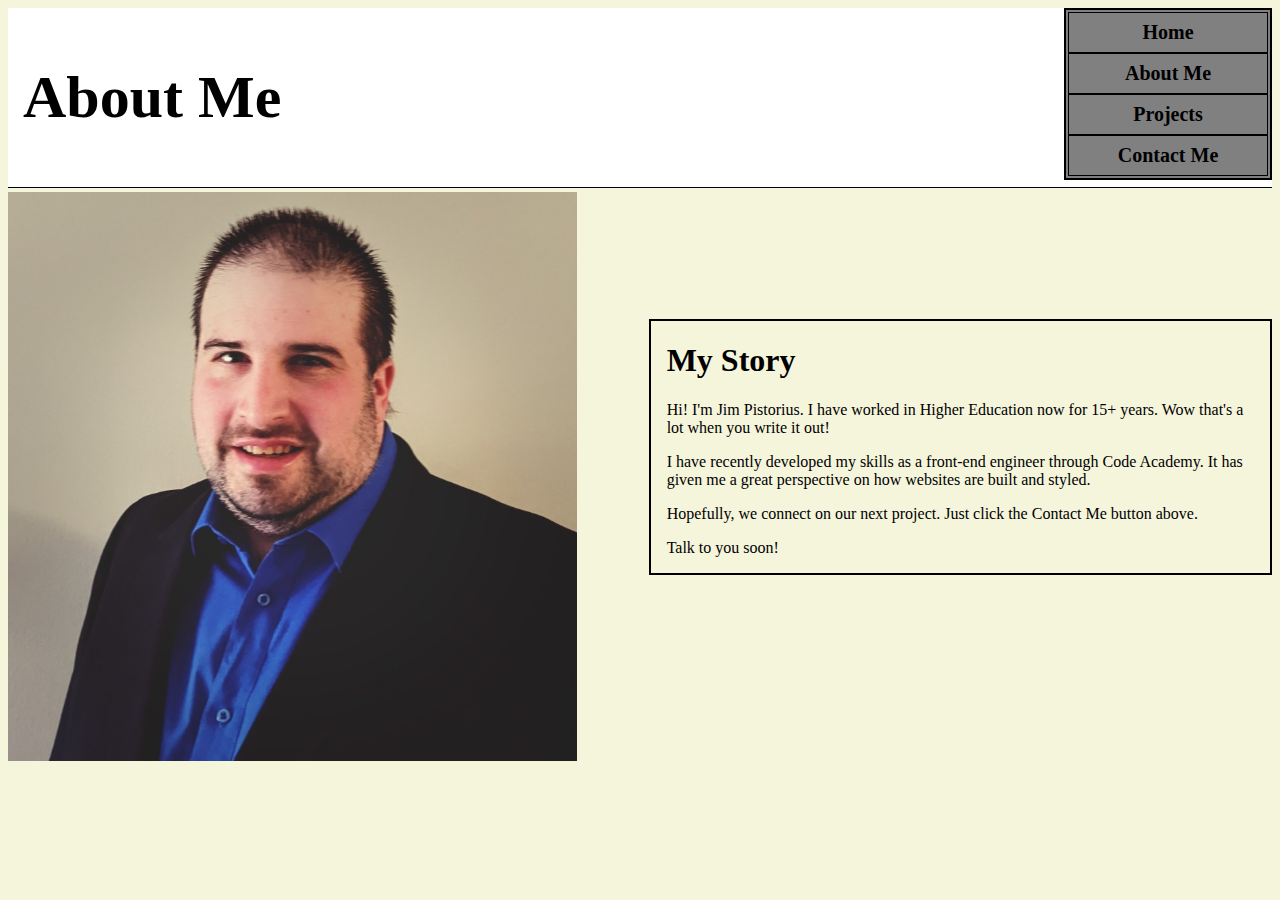
<file: aboutme.html>
<!DOCTYPE html>
<html lang="en">
<head>
    <meta charset="UTF-8">
    <meta name="viewport" content="width=device-width, initial-scale=1.0">
    <title>About Me</title>
    <link rel="stylesheet" href="./resources/about.css">
</head>
<body>
    <head>
        <div id="header">
            <div id="about_me">
                <h1>About Me</h1>
            </div>
                <nav>
                    <ul>
                        <li><a href="./index.html" >Home</a></li>
                        <li><a href="./aboutme.html">About Me</a></li>
                        <li><a href="./projects.html">Projects</a></li>
                        <li><a href="./contact.html">Contact Me</a></li>
                    </ul>
                </nav>
        </div>
    </head>
    <main>
        <div id="container">
            <div id="pic">
                <img src="./resources/images/profile.jpg" alt="picture of me">
            </div>
            <div id="story">
                <h1>My Story</h1>
                <p>Hi!  I'm Jim Pistorius. I have worked in Higher Education now for 15+ years. Wow that's a lot when you write it out!</p>
                <p>I have recently developed my skills as a front-end engineer through Code Academy. It has given me a great perspective on how websites are built and styled.</p>
                <p>Hopefully, we connect on our next project. Just click the Contact Me button above.</p>
                <p>Talk to you soon!</p>
            </div>
        </div>
    </main>
</body>
</html>
</file>
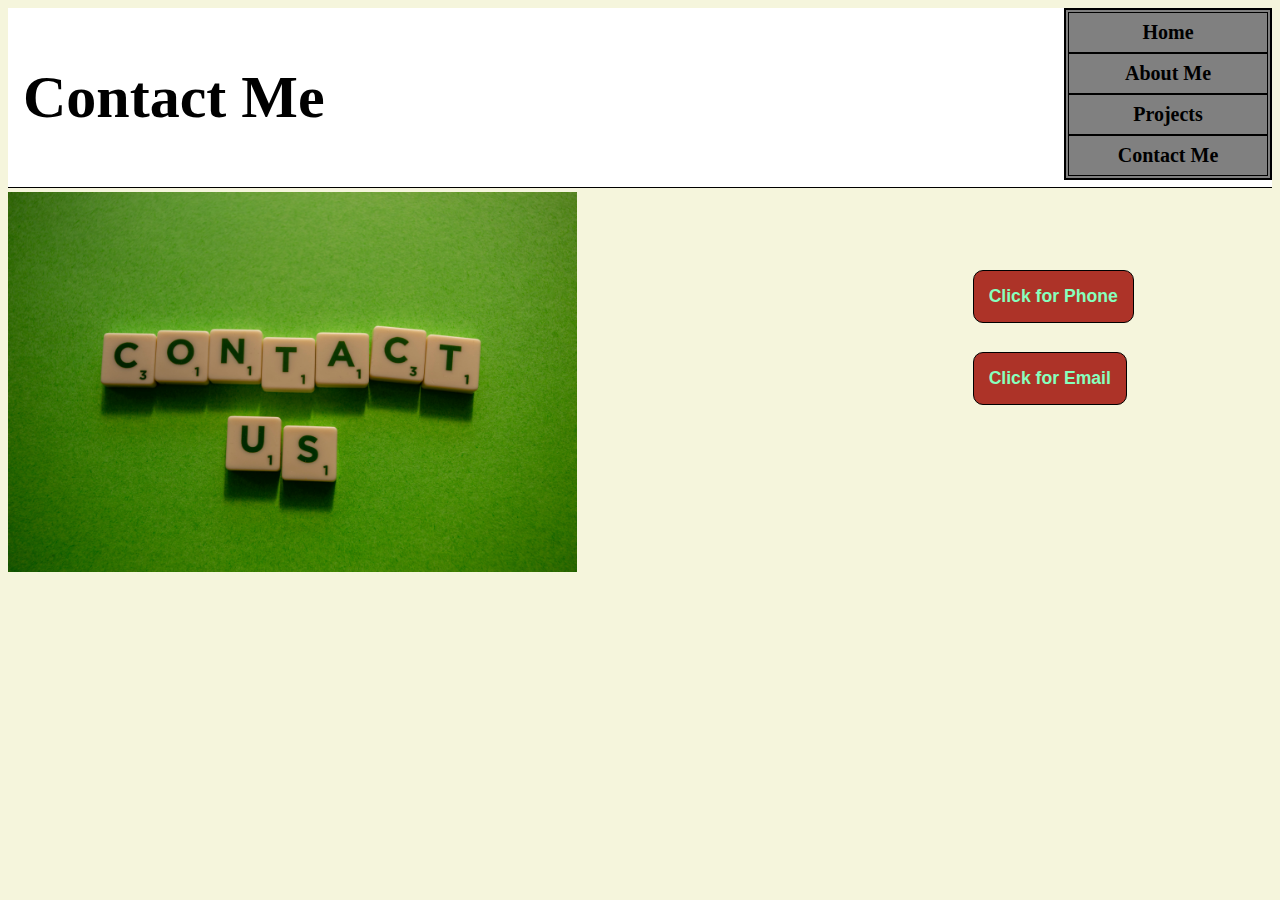
<file: contact.html>
<!DOCTYPE html>
<html lang="en">
<head>
    <meta charset="UTF-8">
    <meta name="viewport" content="width=device-width, initial-scale=1.0">
    <title>Contact Me</title>
    <link rel="stylesheet" href="./resources/contact.css">
</head>
<body>
    <head>
        <div id="header">
            <div id="contact">
                <h1>Contact Me</h1>
            </div>
                <nav>
                    <ul>
                        <li><a href="./index.html" >Home</a></li>
                        <li><a href="./aboutme.html">About Me</a></li>
                        <li><a href="./projects.html">Projects</a></li>
                        <li><a href="./contact.html">Contact Me</a></li>
                    </ul>
                </nav>
        </div>
    </head>
    <main>
        <div id="container">
            <div id="pic">
                <img src="./resources/images/miles-burke-idhx-MOCDSk-unsplash.jpg" alt="picture of contact info">
            </div>
            <div id="methods">
                <h2 id="button1" class="contact-button"><a href="#">Click for Phone</a></h2>
                <h3 id="phone">630-768-4056</h3>
                <br>
                <h2 id="button2" class="contact-button"><a href="#">Click for Email</a></h2>
                <h3 id="email">jpistorius380@gmail.com</h3>
                
            </div>
        </div>
    </main>
</body>
<script src="./resources/main.js"></script>
</html>
</file>
<file: resources/about.css>
body {
    background-color: beige;
}

#header {
    display: inline-block;
    width: 100%;
    border-bottom: 1px solid black;
    background-color: white;
}

#about_me {
    display: block;
    float: left;
    margin: 5px;
    padding: 10px;
    font-size: 30px;
    font-weight: 1000;
}

ul {
    list-style-type: none;
    margin: 0;
    padding: 2px;
    width: 200px;
    background-color: grey;
    float: right;
    border: 2px solid black;
}

li a {
    display: block;
    color: #000;
    padding: 8px 16px;
    text-decoration: none;
    font-weight: 800;
    border: 1px solid black;
    text-align: center;
    font-size: 20px;
}

#container {
    height: auto;
    width: 100%;
    
}

#pic {
    width: 45%;
    height: 100%;
    float: left;
}

#pic img {
    width: 100%;
    height: 100%;
}

#story {
    width: 49%;
    height: 100%;
    float: right;
    border: 2px solid black;
    margin-top: 10%;
}

p {
    padding-right: 1rem;
    padding-left: 1rem;
}

#story h1 {
    padding-left: 1rem;
}
</file>
<file: resources/contact.css>
body {
    background-color: beige;
}

#header {
    display: inline-block;
    width: 100%;
    border-bottom: 1px solid black;
    background-color: white;
}

#contact {
    display: block;
    float: left;
    margin: 5px;
    padding: 10px;
    font-size: 30px;
    font-weight: 1000;
}

ul {
    list-style-type: none;
    margin: 0;
    padding: 2px;
    width: 200px;
    background-color: grey;
    float: right;
    border: 2px solid black;
}

li a {
    display: block;
    color: #000;
    padding: 8px 16px;
    text-decoration: none;
    font-weight: 800;
    border: 1px solid black;
    text-align: center;
    font-size: 20px;
}

#container {
    height: auto;
    width: 100%;
    
}

#pic img {
    width: 45%;
    height: 100%;
    float: left;
}

#methods {
    width: 49%;
    height: 100%;
    float: right;
    padding-left: 5%;
    margin-top: 5%
}

#methods h2 {
    margin-left: 20rem;
}

#methods h3 {
    margin-left: 21rem;
}

.contact-button {
    text-decoration: none;
    display: inline-block;
    text-align: center;
    padding: 15px;
    
    font-size: 1.1rem;
    font-family: Roboto, sans-serif;
    border: 1px solid black;
    border-radius: 10px;
    background-color: #AD3328;
}

.contact-button a {
    text-decoration: none;
    color: #87FFBD;
}

a:hover {
    color: blue;
}
</file>
